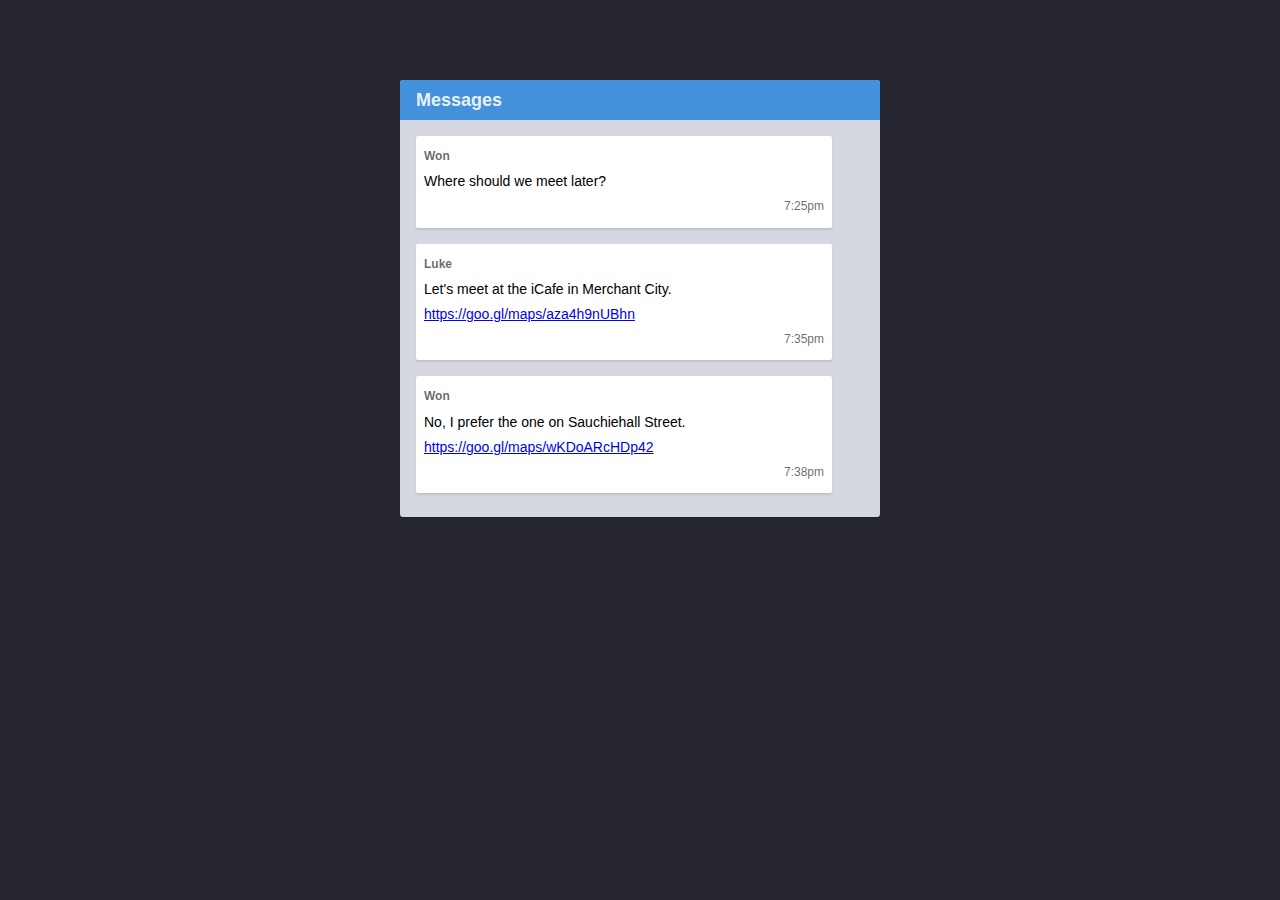
<file: week-1/4-links-scripts/index.html>
<!DOCTYPE html>
<html lang="en">
  <head>
    <meta charset="utf-8" />
    <title>4. Adding Links and Scripts - HTML, CSS and Git Exercises</title>
    <meta name="viewport" content="width=device-width, initial-scale=1" />
    <link rel="stylesheet" href="./css/missing-styles.css">
  </head>

  <body>
    <div class="site-wrapper">
      <div class="site-header">
        <div class="site-header__title">Messages</div>
      </div>
      <div class="messages">
        <div class="message">
          <div class="message__author">Won</div>
          <p class="message__content">Where should we meet later?</p>
          <time class="message__time">7:25pm</time>
        </div>
        <div class="message">
          <div class="message__author">Luke</div>
          <p class="message__content">
            Let's meet at the iCafe in Merchant City. https://goo.gl/maps/aza4h9nUBhn
          </p>
          <time class="message__time">7:35pm</time>
        </div>
        <div class="message">
          <div class="message__author">Won</div>
          <p class="message__content">
            No, I prefer the one on Sauchiehall Street. https://goo.gl/maps/wKDoARcHDp42
          </p>
          <time class="message__time">7:38pm</time>
        </div>
      </div>
    </div>
    <script src="./js/convertUrls.js" ></script>

  </body>
</html>
</file>
<file: week-1/4-links-scripts/css/missing-styles.css>
/* Base site colors and fonts */
body,
html {
  background: #25262f;
  font-family: -apple-system, BlinkMacSystemFont, "Segoe UI", "Roboto", "Oxygen-Sans", "Ubuntu",
    "Cantarell", "Helvetica Neue", sans-serif;
  font-size: 16px;
  line-height: 1.5em;
}

/* Wrap the site content in a centred box */
.site-wrapper {
  max-width: 30rem;
  margin-top: 5rem;
  margin-left: auto;
  margin-right: auto;
  background: #d6d8e1;
  border-radius: 3px;
  box-shadow: 0 2px 2px rgba(0, 0, 0, 0.1);
}

/* Buttons */
.button {
  padding: 0.25em 0.5em;
  border: 1px solid rgba(0, 0, 0, 0.1);
  border-radius: 2px;
  background: #4491db;
  color: #fff;
  text-decoration: none;
  cursor: pointer;
}

/* Site title and top navigation */
.site-header {
  display: flex;
  justify-content: space-between;
  align-items: center;
  padding: 0.5rem 1rem;
  color: rgba(255, 255, 255, 0.9);
  background: #4491db;
  border-top-left-radius: 3px;
  border-top-right-radius: 3px;
}

.site-header__title {
  margin: 0;
  font-size: 18px;
  font-weight: 700;
}

/* Messages */
.messages {
  padding-bottom: 0.5rem;
}

.message {
  margin: 1rem 3rem 1rem 1rem;
  padding: 0.5rem;
  font-size: 14px;
  line-height: 1.8em;
  border-radius: 2px;
  background: #fff;
  box-shadow: 0 2px 2px rgba(0, 0, 0, 0.1);
}

.message__author {
  font-size: 12px;
  font-weight: 700;
  color: rgba(0, 0, 0, 0.6);
}

.message__content {
  margin: 0;
}

.message__time {
  display: block;
  font-size: 12px;
  color: rgba(0, 0, 0, 0.6);
  text-align: right;
}

/* Messages */
.message {
  margin: 1rem 3rem 1rem 1rem;
  padding: 0.5rem;
  font-size: 14px;
  line-height: 1.8em;
  border-radius: 2px;
  background: #fff;
  box-shadow: 0 2px 2px rgba(0, 0, 0, 0.1);
}

/* Input area to add a new message */
.add-message {
  padding: 0.5rem 1rem;
}

.add-message__input {
  padding: 0.25em 0.5em;
  border: none;
  border-radius: 2px;
  box-shadow: 0 2px 2px rgba(0, 0, 0, 0.1);
  background: #fff;
}
</file>
